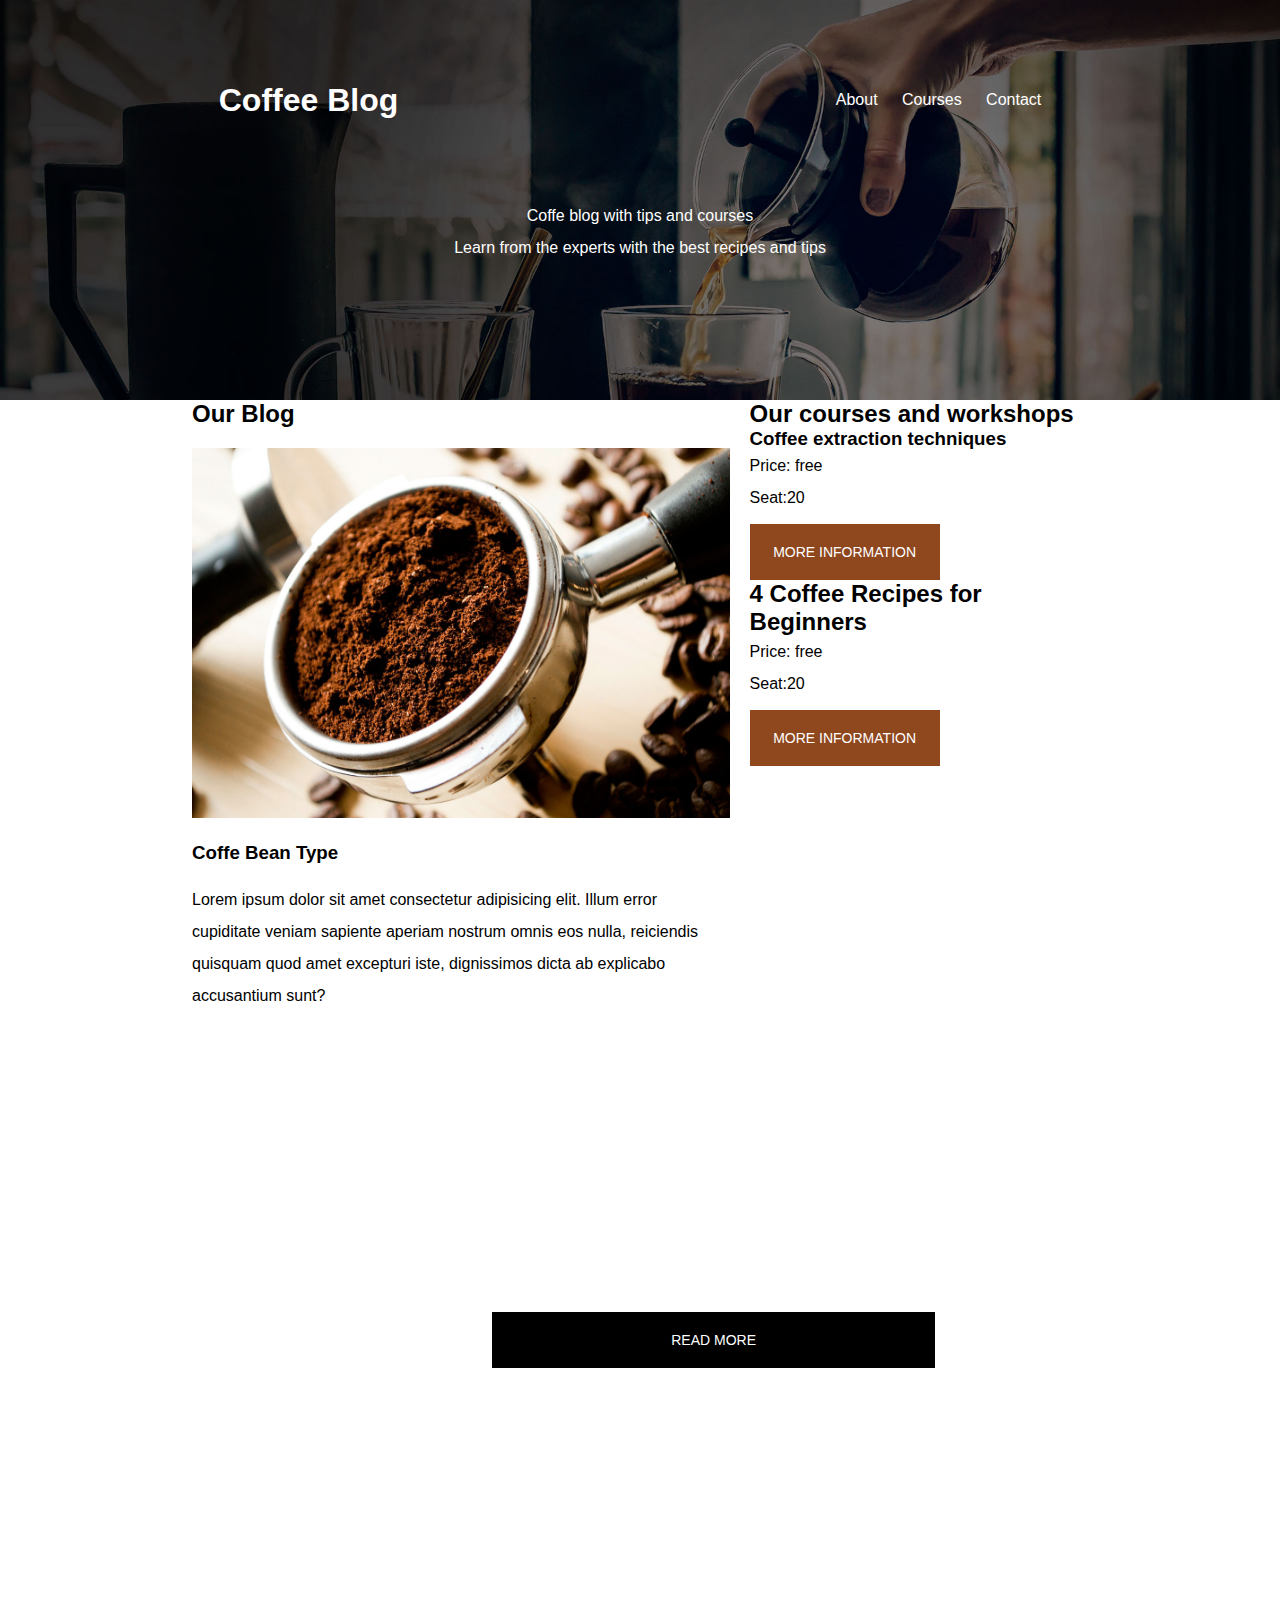
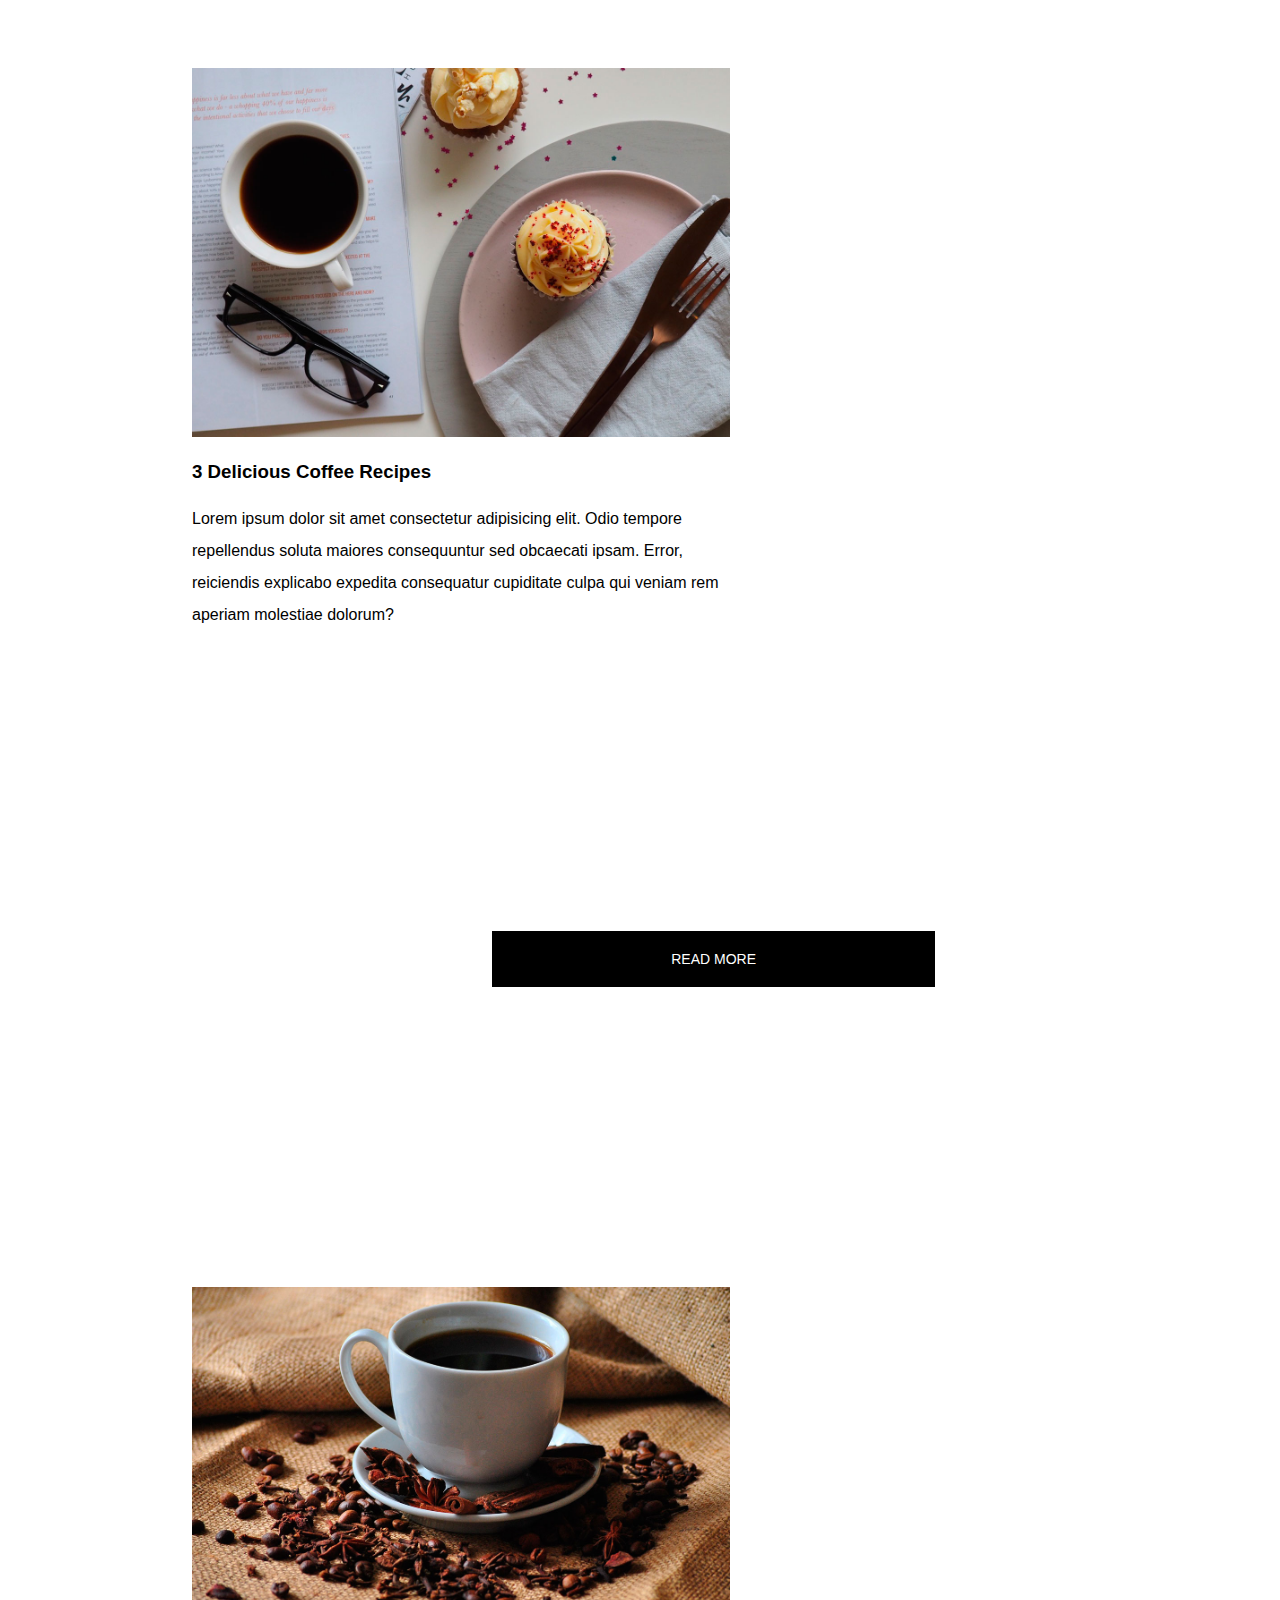
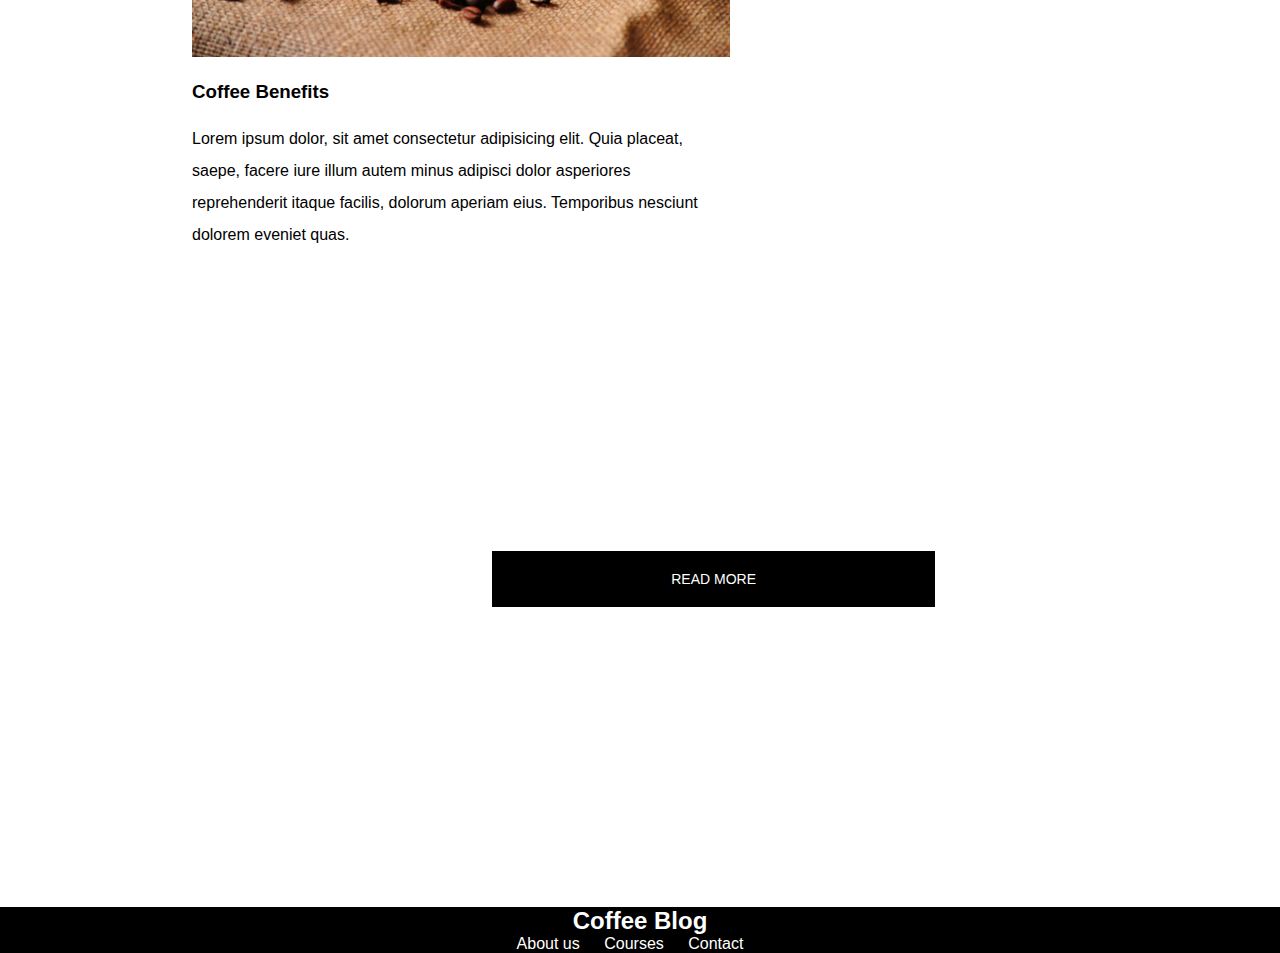
<file: CoffeeBlog/index.html>
<!DOCTYPE html>
<html lang="en">
  <head>
    <meta charset="UTF-8" />
    <meta name="viewport" content="width=device-width, initial-scale=1.0" />
    <link rel="stylesheet" href="mystyle.css" />
    <title>Coffe Blog</title>
  </head>
  <body>
    <header class="sit-init">
      <div class="header-flex">
        <h1>Coffee Blog</h1>

        <nav>
          <a href="./about.html">About</a>
          <a href="Courses.html">Courses</a>
          <a href="./contact.html">Contact</a>
        </nav>
      </div>

      <p>Coffe blog with tips and courses</p>
      <p>Learn from the experts with the best recipes and tips</p>
    </header>

    <div class="main-flex container">
      <main>
        <h2>Our Blog</h2>
        <div class="blog-container">
          <img src="./img/blog1.jpg" alt="coffee" />
          <h3>Coffe Bean Type</h3>
          <p>
            Lorem ipsum dolor sit amet consectetur adipisicing elit. Illum error
            cupiditate veniam sapiente aperiam nostrum omnis eos nulla,
            reiciendis quisquam quod amet excepturi iste, dignissimos dicta ab
            explicabo accusantium sunt?
          </p>
          <a href="#" class="btn">Read more</a>
        </div>
        <div class="blog-container">
          <img src="./img/blog2.jpg" alt="coffee" />
          <h3>3 Delicious Coffee Recipes</h3>
          <p>
            Lorem ipsum dolor sit amet consectetur adipisicing elit. Odio
            tempore repellendus soluta maiores consequuntur sed obcaecati ipsam.
            Error, reiciendis explicabo expedita consequatur cupiditate culpa
            qui veniam rem aperiam molestiae dolorum?
          </p>
          <a href="#" class="btn">Read more</a>
        </div>
        <div class="blog-container">
          <img src="./img/blog3.jpg" alt="coffee" />
          <h3>Coffee Benefits</h3>
          <p>
            Lorem ipsum dolor, sit amet consectetur adipisicing elit. Quia
            placeat, saepe, facere iure illum autem minus adipisci dolor
            asperiores reprehenderit itaque facilis, dolorum aperiam eius.
            Temporibus nesciunt dolorem eveniet quas.
          </p>
          <a href="#" class="btn">Read more</a>
        </div>
      </main>
      <div>
        <h2>Our courses and workshops</h2>

        <div>
          <h3>Coffee extraction techniques</h3>
          <p>Price: free</p>
          <p>Seat:20</p>
          <a href="./index.html" class="btn">MORE INFORMATION</a>
        </div>
        <div>
          <h2>4 Coffee Recipes for Beginners</h2>
          <p>Price: free</p>
          <p>Seat:20</p>
          <a href="./index.html" class="btn">MORE INFORMATION</a>
        </div>
      </div>
    </div>

    <footer>
      <h2>Coffee Blog</h2>
      <div>
        <a href="./about.html">About us</a>
        <a href="Courses.html">Courses</a>
        <a href="contact.html">Contact</a>
      </div>
    </footer>
  </body>
</html>
</file>
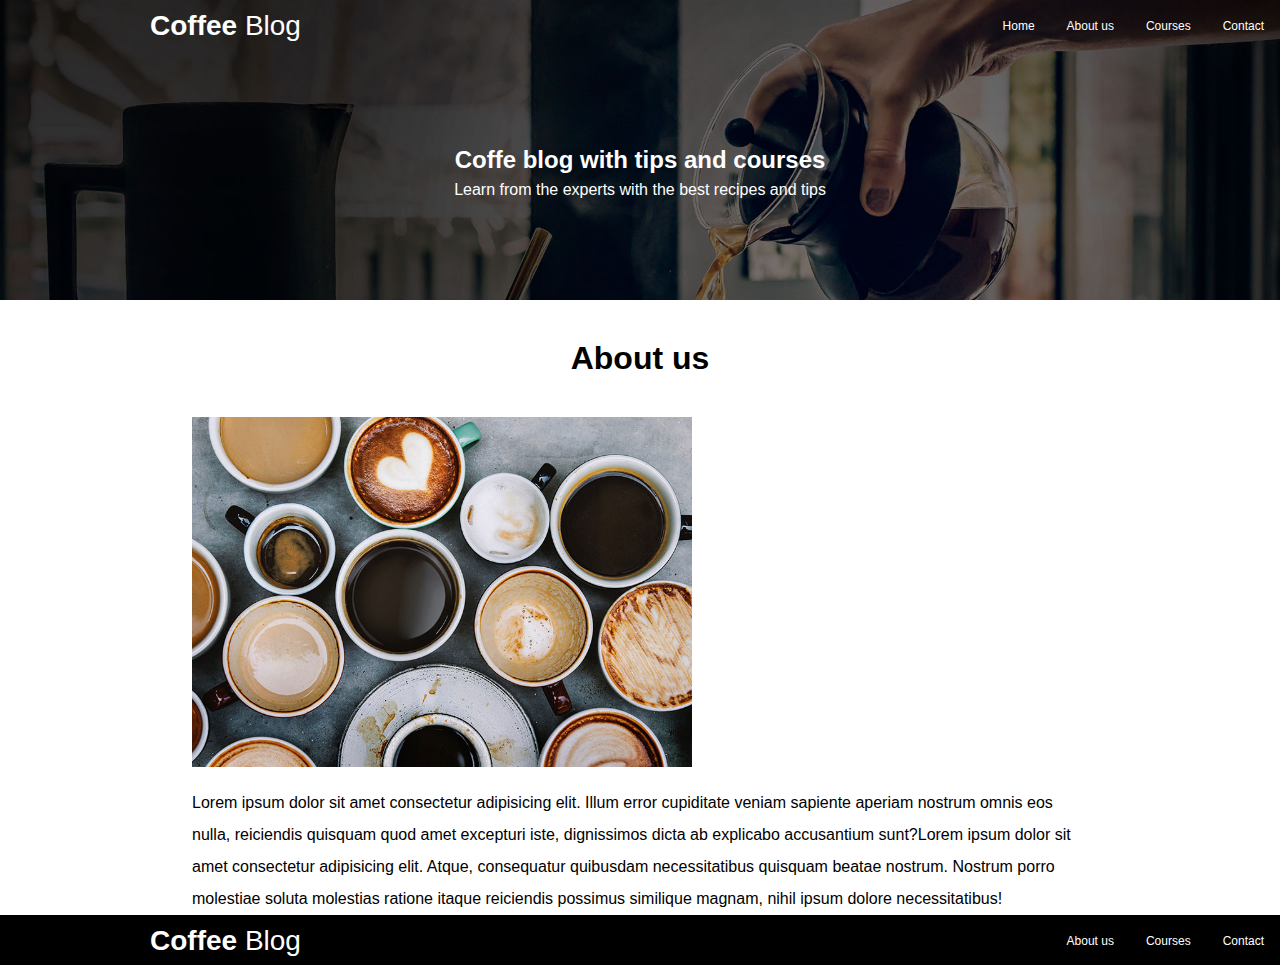
<file: CoffeeBlog/about.html>
<!DOCTYPE html>
<html lang="en">
  <head>
    <meta charset="UTF-8" />
    <meta name="viewport" content="width=device-width, initial-scale=1.0" />
    <link rel="stylesheet" href="./AboutUs.css" />
    <title>About Us</title>
  </head>
  <body>
    <header class="sit-init">
      <div>
        <a class="hometag" href="./index.html"><b>Coffee</b> Blog</a>
        <ul class="navb">
          <li><a href="index.html">Home</a></li>
          <li><a href="about.html">About us</a></li>
          <li><a href="Courses.html">Courses</a></li>
          <li><a href="contact.html">Contact</a></li>
        </ul>
      </div>
      <div>
        <h2>Coffe blog with tips and courses</h2>
        <p>Learn from the experts with the best recipes and tips</p>
      </div>
    </header>

    <h1 style="text-align: center; margin-top: 40px; margin-bottom: 40px">
      About us
    </h1>
    <div class="blog-container">
      <img src="./img/us.jpg" alt="About us" />

      <p>
        Lorem ipsum dolor sit amet consectetur adipisicing elit. Illum error
        cupiditate veniam sapiente aperiam nostrum omnis eos nulla, reiciendis
        quisquam quod amet excepturi iste, dignissimos dicta ab explicabo
        accusantium sunt?Lorem ipsum dolor sit amet consectetur adipisicing
        elit. Atque, consequatur quibusdam necessitatibus quisquam beatae
        nostrum. Nostrum porro molestiae soluta molestias ratione itaque
        reiciendis possimus similique magnam, nihil ipsum dolore necessitatibus!
      </p>
    </div>
    <footer>
      <a class="hometag" href="./index.html"><b>Coffee</b> Blog</a>
      <ul class="navb">
        <li><a href="about.html">About us</a></li>
        <li><a href="Courses.html">Courses</a></li>
        <li><a href="contact.html">Contact</a></li>
      </ul>
    </footer>
  </body>
</html>
</file>
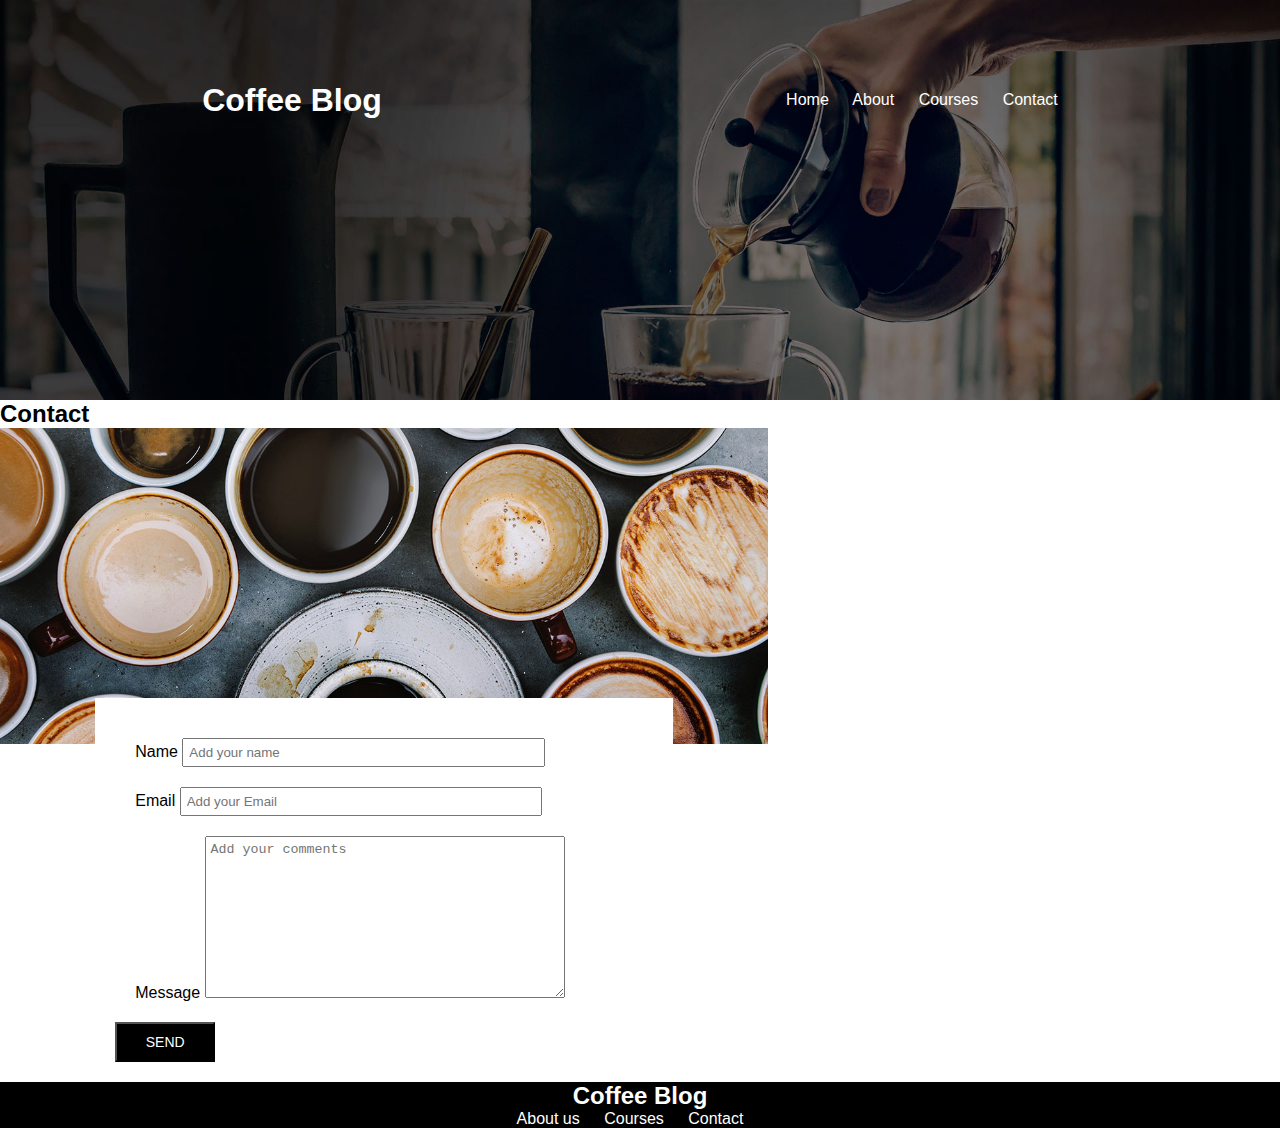
<file: CoffeeBlog/contact.html>
<!DOCTYPE html>
<html lang="en">
  <head>
    <meta charset="UTF-8" />
    <meta name="viewport" content="width=device-width, initial-scale=1.0" />
    <title>contact</title>
    <link rel="stylesheet" href="mystyle.css" />
  </head>
  <body>
    <header class="secondary-header sit-init">
      <div class="header-flex">
        <h1>Coffee Blog</h1>

        <nav>
          <a href="index.html">Home</a>
          <a href="./about.html">About</a>
          <a href="Courses.html">Courses</a>
          <a href="./contact.html">Contact</a>
        </nav>
      </div>
    </header>
    <main>
      <h2>Contact</h2>
      <div class="form-container">
        <div>
          <img src="./img/contact.jpg" alt="" />
        </div>
        <div class="form-inputs container">
          <div>
            <label for="">Name</label>
            <input type="text" placeholder="Add your name" />
          </div>
          <div>
            <label for="">Email</label>
            <input type="text" placeholder="Add your Email" />
          </div>
          <div>
            <label for="">Message</label>
            <textarea
              name=""
              id=""
              cols="30"
              rows="10"
              placeholder="Add your comments"
            ></textarea>
          </div>
          <button class="btn">Send</button>
        </div>
      </div>
    </main>
    <footer>
      <h2>Coffee Blog</h2>
      <div>
        <a href="./about.html">About us</a>
        <a href="Courses.html">Courses</a>
        <a href="contact.html">Contact</a>
      </div>
    </footer>
  </body>
</html>
</file>
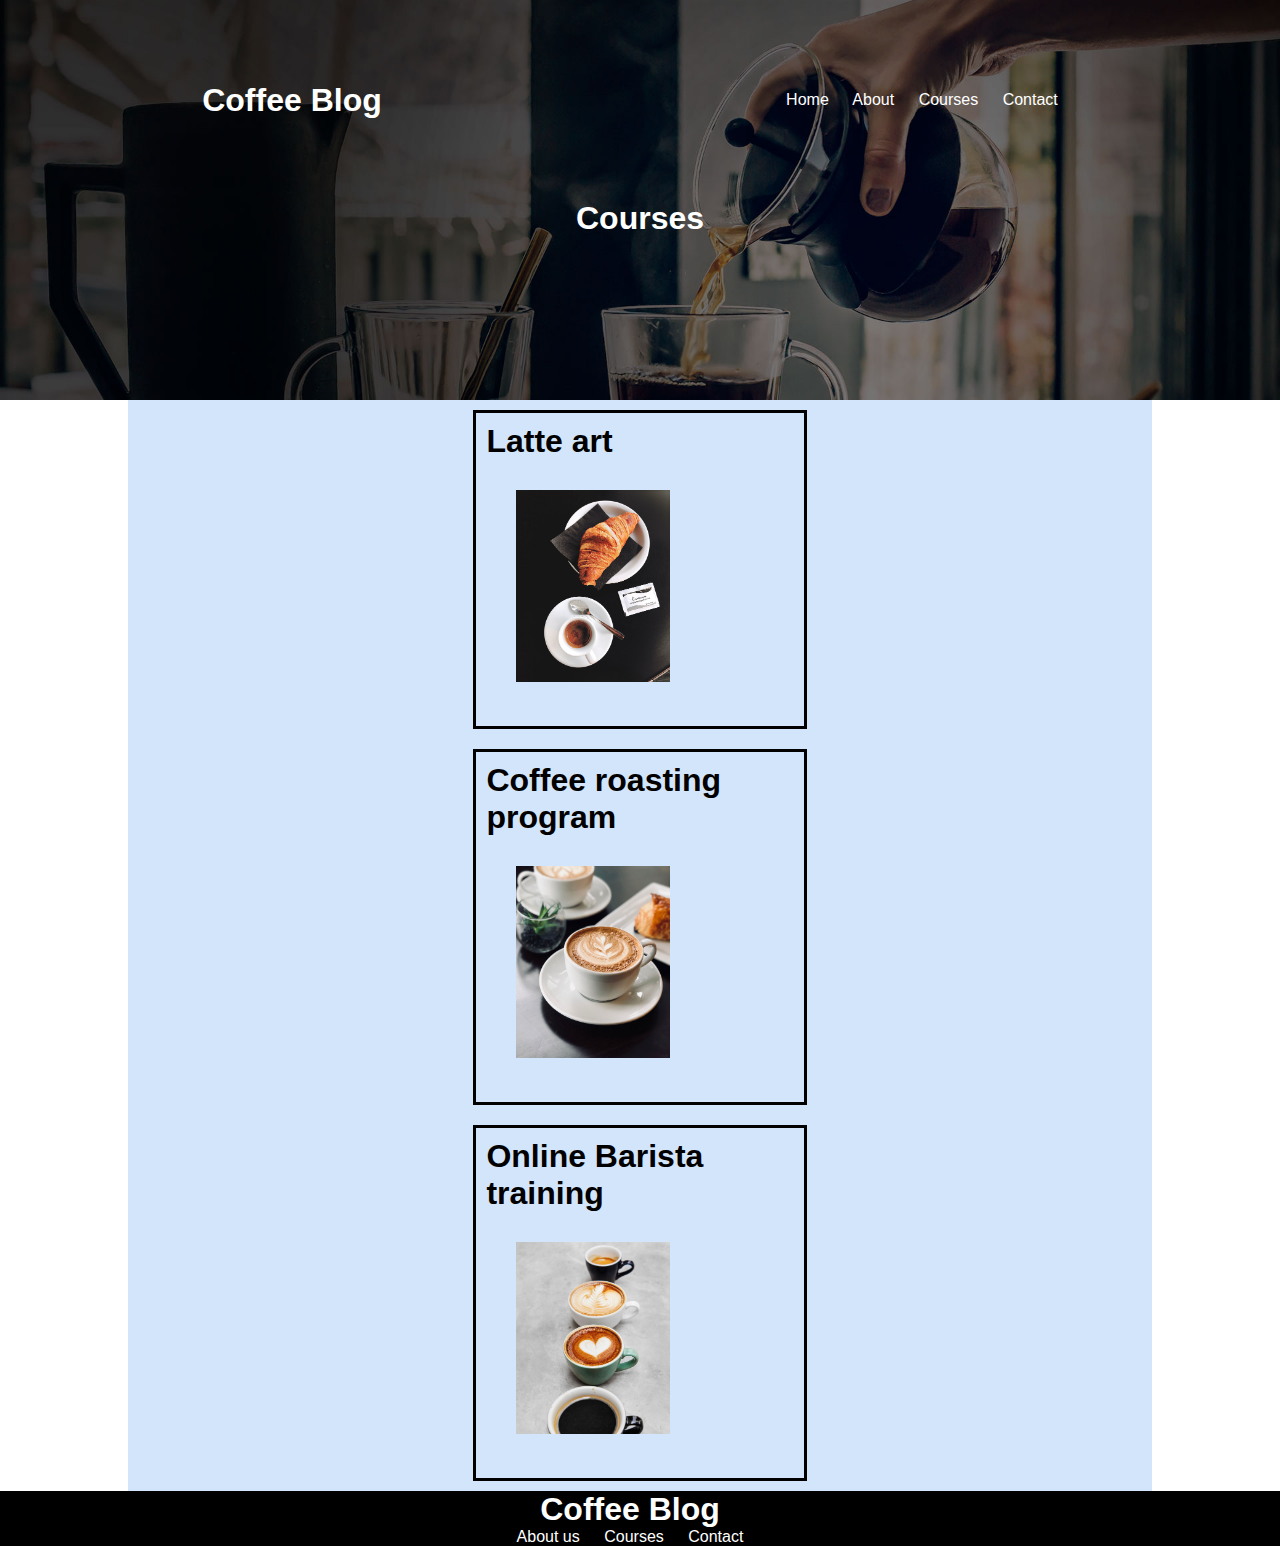
<file: CoffeeBlog/Courses.html>
<!DOCTYPE html>
<html lang="en">
  <head>
    <meta charset="UTF-8" />
    <meta name="viewport" content="width=device-width, initial-scale=1.0" />
    <title>Courses</title>
    <link rel="stylesheet" href="mystyle.css" />
  </head>
  <body>
    <header class="secondary-header sit-init">
      <div class="header-flex">
        <h1>Coffee Blog</h1>

        <nav>
          <a href="index.html">Home</a>
          <a href="./about.html">About</a>
          <a href="Courses.html">Courses</a>
          <a href="./contact.html">Contact</a>
        </nav>
      </div>
      <h1>Courses</h1>
    </header>

      <div class="background-div">
        <div class="main-container">
            
            
                <div class="course">
                    <h1>Latte art</h1>
                    <img src="./img/course1.jpg" alt="">
                    <p class="hid">Lorem ipsum dolor sit amet consectetur adipisicing elit. Laboriosam, quidem voluptates. Omnis voluptates doloribus aliquid distinctio odit temporibus iusto. Perspiciatis, earum numquam corrupti iusto veniam quae incidunt dolore? Possimus, rem.</p>
                 </div>
                <div class="course">
                    <h1>Coffee roasting program</h1>
                    <img src="img/course2.jpg" alt="">
                    <p class="hid">Lorem ipsum, dolor sit amet consectetur adipisicing elit. Quo iusto consequuntur error reprehenderit labore dolor doloremque voluptatum asperiores libero dolore. Alias numquam dolor adipisci! Commodi, ullam reprehenderit. Nisi, itaque facere.</p>
                </div>
                <div class="course">
                    <h1>Online Barista training</h1>
                    <img src="img/course3.jpg" alt="">
                    <p class="hid">Lorem ipsum dolor sit amet consectetur adipisicing elit. Vitae ut eligendi aliquid nulla, delectus deserunt. Commodi facere itaque natus porro deserunt, veritatis rem libero, adipisci sequi quas esse ipsam dolorum!</p>
                </div>
           

           
        </div>
    </div>  

    <footer>
      <a class="hometag" href="./index.html"><b><h1>Coffee</b> Blog</h1></a>
      <div>
        <a href="./about.html">About us</a>
        <a href="Courses.html">Courses</a>
        <a href="contact.html">Contact</a>
      </div>
    </footer>
  </body>
</html>
</file>
<file: CoffeeBlog/mystyle.css>
/* global */
* {
  margin: 0;
  padding: 0;
}
body {
  font-family: arial;
}
p {
  line-height: 2;
}
img {
  max-width: 100%;
}
a {
  text-decoration: none;
  color: white;
  margin-right: 20px;
}

footer {
  background-color: black;
  color: white;
  text-align: center;
  display: flex;
  flex-direction: column;
  justify-content: cuspace-around;
  align-items: center;
}

/* utilities */
.btn {
  display: block;
  width: 150px;
  background-color: rgb(143, 71, 30);
  color: white;
  text-decoration: none;
  text-align: center;
  text-transform: uppercase;
  font-size: 14px;
  margin-top: 10px;
  padding: 20px;
  justify-items: left;
}
.container {
  width: 70%;
  margin-left: auto;
  margin-right: auto;
}
.main-flex {
  display: flex;
  flex-direction: row;
  justify-content: center;
}

/* header */
.sit-init {
  background-image: url(./img/banner.jpg);
  background-size: cover;
  background-color: grey;
  height: 400px;
  text-align: center;
  color: white;
}
.header-flex {
  display: flex;
  justify-content: space-around;
  align-items: center;
  height: 200px;
}
/* main */
main {
  width: 60%;
  margin-right: 20px;
}
/* blogs */
.blog-container {
  margin-top: 20px;
}

.blog-container p {
  margin-top: 20px;
}

.blog-container h3 {
  margin-top: 20px;
}
.blog-container .btn {
  background-color: black;
  width: 75%;
  margin: 300px;
}
/* Contact */
.form-container {
  display: flex;
  flex-direction: column;
  justify-items: center;
}
.form-inputs {
  background-color: white;
  padding: 20px;
  margin-top: -50px;
}
.form-inputs .btn {
  background-color: black;
  padding: 10px;
  font-size: 14px;
  width: 100px;
}
.form-inputs div {
  margin: 20px;
}
.form-inputs input,
.form-inputs textarea {
  width: 70%;
  padding: 5px;
}
.form-inputs lable {
  display: inline-block;
  width: 80px;
}
/* Courses */
.main-container {
  margin: auto;
  width: 80%;
  background-color: rgb(210, 229, 250);
  display: flex;
  flex-direction: column;
  justify-content: space-around;
  align-items: center;
}

.course {
  width: 30%;
  margin: 10px;
  padding: 10px;
  border: solid;
}
.course img {
  height: 50%;
  width: 50%;
  margin: 30px;
}
/* hidinng text */
.hid {
  display: none;
  padding: 20px;
}
/* expanding and showing text */
.main-container :hover {
  width: 50%;
  height: 50%;
}
.main-container :hover + .hid {
  display: flex;
}
</file>
<file: CoffeeBlog/AboutUs.css>
/* global */
* {
  margin: 0;
  padding: 0;
}
body {
  font-family: arial;
}
p {
  line-height: 2;
}
img {
  max-width: 100%;
}
ul {
  list-style-type: none;
  margin: 0;
  padding: 0;
}
/* li {
  float: left;
  } */
li :first-child {
}
/* header */
.sit-init {
  display: grid;
  background-image: url(./img/banner.jpg);
  background-size: cover;
  color: white;
  text-align: center;
  width: 100%;
  height: 300px;
}
/* utilities */
.navb {
  display: flex;
  justify-content: end;
}
.navb li {
  margin: 16px;
  /* float: right; */
  /* direction: ltr; */
}
.navb li a {
  text-decoration: none;
  color: white;
  font-size: 12px;
}
.hometag {
  /* width: 50%; */
  font-size: 28px;
  align-items: center;
  float: left;
  padding: 10px 150px;
  text-decoration: none;
  color: white;
  font-family: Arial;
  /* padding-right: 30px; */

  /* float: left; */
}
.blog-container {
  display: flex;
  flex-direction: column;
  justify-content: center;
  width: 70%;
  margin-left: auto;
  margin-right: auto;
}
.blog-container img {
  width: 500px;
  height: 350px;
  padding-bottom: 20px;
}

/* footer */
footer {
  background-color: black;
  color: white;
  text-align: center;
}
footer a {
  color: white;
  text-decoration: none;
}
</file>
